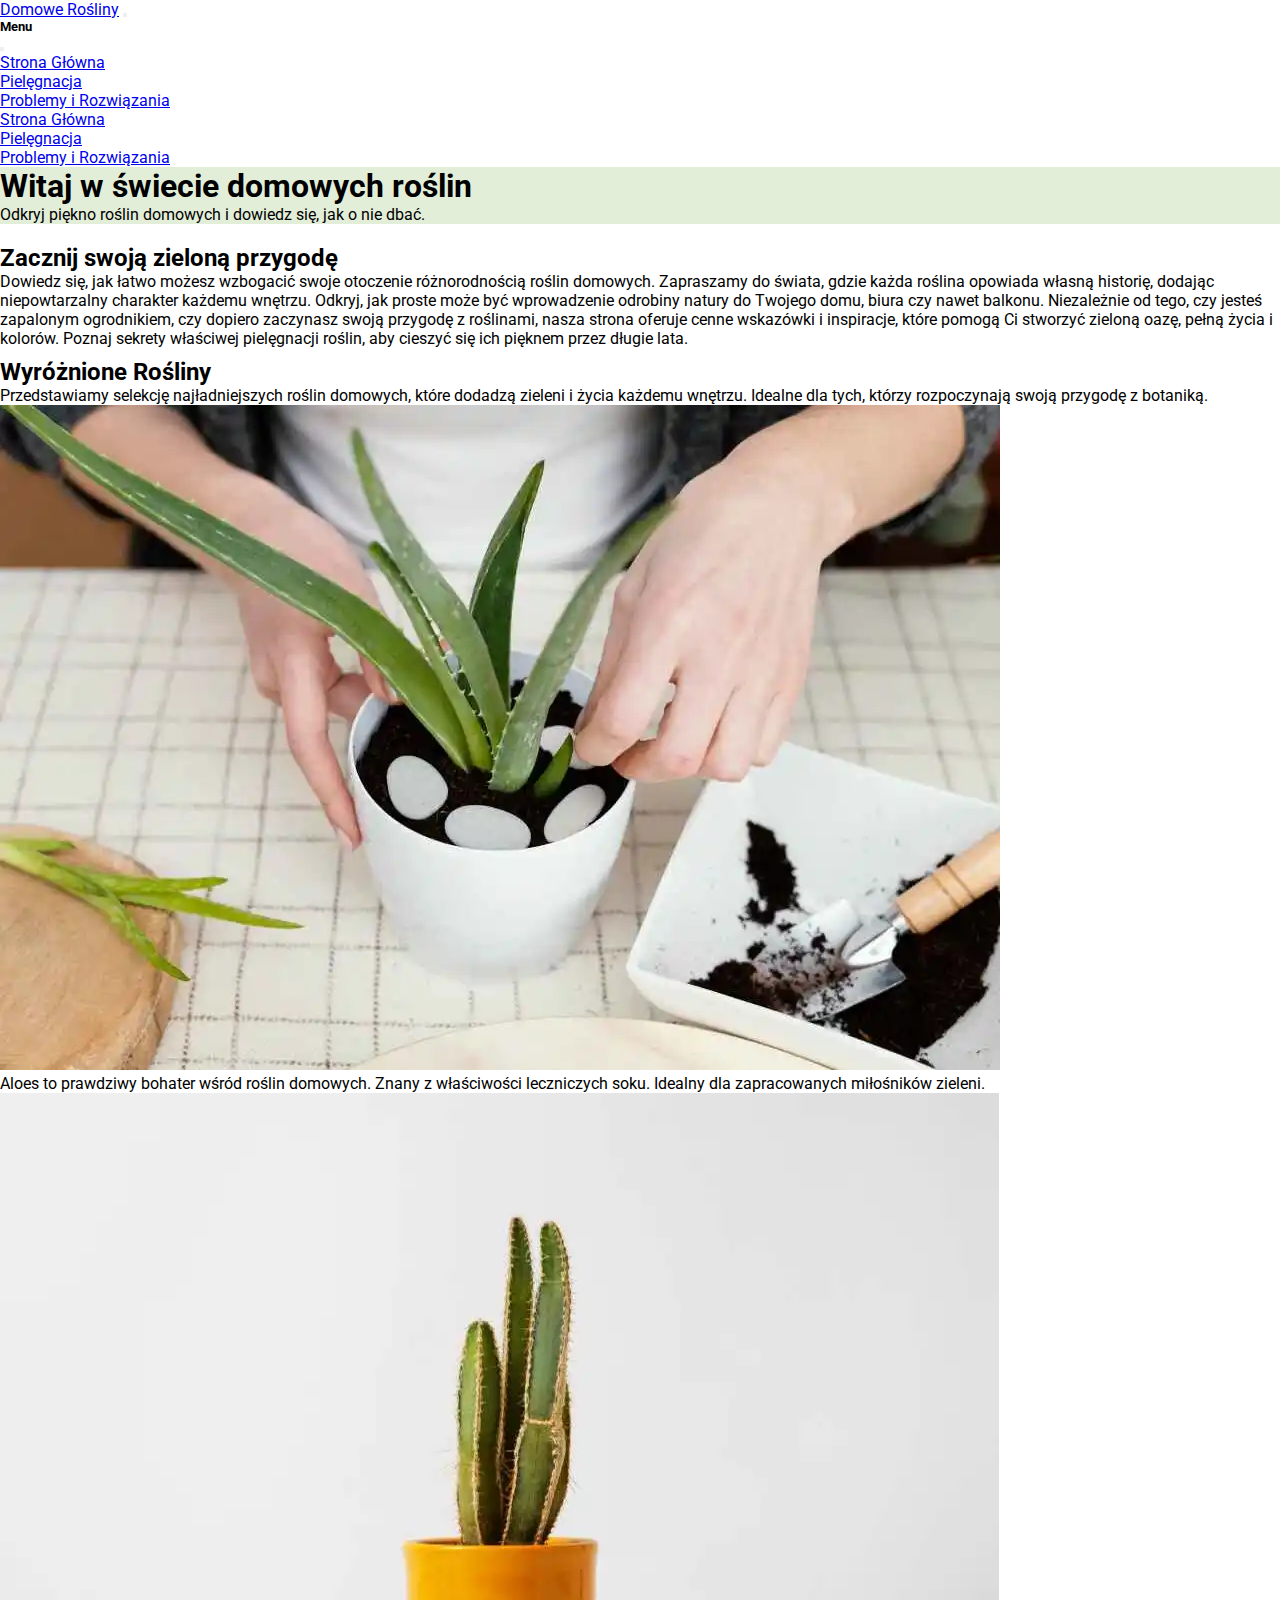
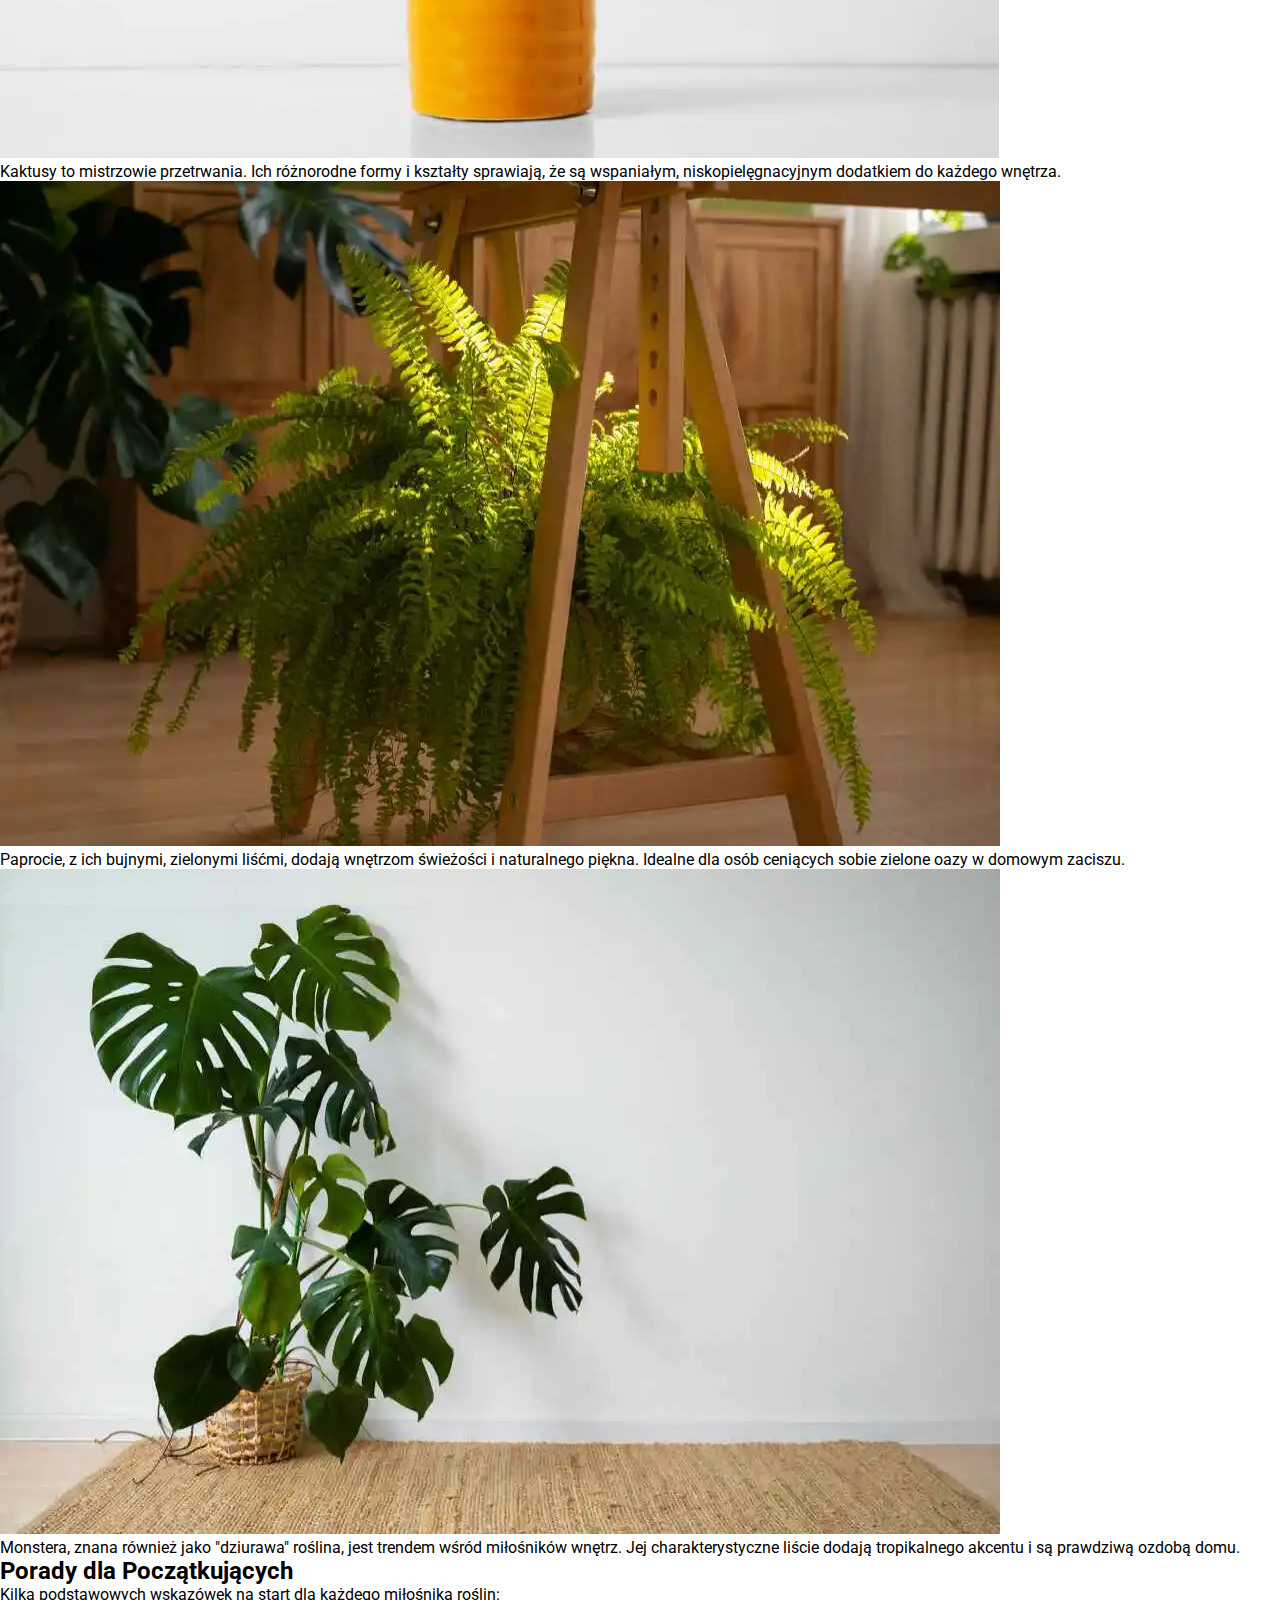
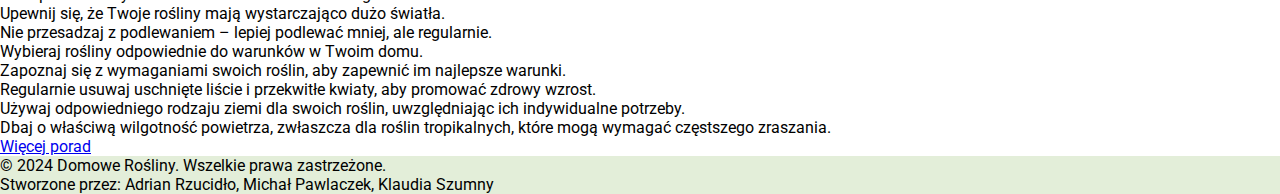
<file: index.html>
<!DOCTYPE html>
<html lang="pl">
	<head>
		<meta charset="utf-8" />
		<meta name="viewport" content="width=device-width, initial-scale=1" />
		<title>Adrian Rzucidło, Michał Pawlaczek, Klaudia Szumny</title>
		<link
			href="https://cdn.jsdelivr.net/npm/bootstrap@5.3.2/dist/css/bootstrap.min.css"
			rel="stylesheet"
			integrity="sha384-T3c6CoIi6uLrA9TneNEoa7RxnatzjcDSCmG1MXxSR1GAsXEV/Dwwykc2MPK8M2HN"
			crossorigin="anonymous" />
		<link rel="preconnect" href="https://fonts.googleapis.com" />
		<link rel="preconnect" href="https://fonts.gstatic.com" crossorigin />
		<link href="https://fonts.googleapis.com/css2?family=Roboto:wght@400;700&display=swap" rel="stylesheet" />
		<link rel="stylesheet" href="style.css" />
	</head>
	<body>
		<nav class="navbar navbar-expand-lg navbar-light bg-light">
			<div class="container">
				<a class="navbar-brand fw-bold" href="index.html">Domowe Rośliny</a>
				<button
					class="navbar-toggler d-lg-none"
					type="button"
					data-bs-toggle="offcanvas"
					data-bs-target="#offcanvasNavbar"
					aria-controls="offcanvasNavbar">
					<span class="navbar-toggler-icon"></span>
				</button>
				<div
					class="offcanvas offcanvas-end d-lg-none"
					tabindex="-1"
					id="offcanvasNavbar"
					aria-labelledby="offcanvasNavbarLabel">
					<div class="offcanvas-header">
						<h5 class="offcanvas-title" id="offcanvasNavbarLabel">Menu</h5>
						<button type="button" class="btn-close" data-bs-dismiss="offcanvas" aria-label="Close"></button>
					</div>
					<div class="offcanvas-body">
						<ul class="navbar-nav justify-content-end flex-grow-1 pe-3">
							<li class="nav-item">
								<a class="nav-link active" aria-current="page" href="index.html">Strona Główna</a>
							</li>
							<li class="nav-item">
								<a class="nav-link" href="index2.html">Pielęgnacja</a>
							</li>
							<li class="nav-item">
								<a class="nav-link" href="index3.html">Problemy i Rozwiązania</a>
							</li>
						</ul>
					</div>
				</div>
				<div class="collapse navbar-collapse ms-5" id="navbarNav">
					<ul class="navbar-nav">
						<li class="nav-item">
							<a class="nav-link active" href="index.html">Strona Główna</a>
						</li>
						<li class="nav-item">
							<a class="nav-link" href="index2.html">Pielęgnacja</a>
						</li>
						<li class="nav-item">
							<a class="nav-link" href="index3.html">Problemy i Rozwiązania</a>
						</li>
					</ul>
				</div>
			</div>
		</nav>

		<header class="py-5 bg-green border-bottom mb-4">
			<div class="container h-100">
				<div class="row h-100 align-items-center">
					<div class="col-lg-12">
						<h1 class="display-4 text-green mt-5 mb-2">Witaj w świecie domowych roślin</h1>
						<p class="lead mb-5">Odkryj piękno roślin domowych i dowiedz się, jak o nie dbać.</p>
					</div>
				</div>
			</div>
		</header>

		<div class="container my-5 padding">
			<h2 class="h2">Zacznij swoją zieloną przygodę</h2>
			<p>
				Dowiedz się, jak łatwo możesz wzbogacić swoje otoczenie różnorodnością roślin domowych. Zapraszamy do świata,
				gdzie każda roślina opowiada własną historię, dodając niepowtarzalny charakter każdemu wnętrzu. Odkryj, jak
				proste może być wprowadzenie odrobiny natury do Twojego domu, biura czy nawet balkonu. Niezależnie od tego, czy
				jesteś zapalonym ogrodnikiem, czy dopiero zaczynasz swoją przygodę z roślinami, nasza strona oferuje cenne
				wskazówki i inspiracje, które pomogą Ci stworzyć zieloną oazę, pełną życia i kolorów. Poznaj sekrety właściwej
				pielęgnacji roślin, aby cieszyć się ich pięknem przez długie lata.
			</p>
		</div>

		<main class="container">
			<div class="row">
				<div class="col-lg-8 mb-5">
					<h2>Wyróżnione Rośliny</h2>
					<p>
						Przedstawiamy selekcję najładniejszych roślin domowych, które dodadzą zieleni i życia każdemu wnętrzu.
						Idealne dla tych, którzy rozpoczynają swoją przygodę z botaniką.
					</p>

					<div class="row">
						<div class="col-lg-3 mb-4">
							<div class="card h-100">
								<img
									src="aloes-min.webp"
									class="card-img-top"
									alt="Roślina aloes w doniczce na stole. Człowiek układający kamienie w doniczce." />
								<div class="card-body">
									<p class="card-text">
										Aloes to prawdziwy bohater wśród roślin domowych. Znany z właściwości leczniczych soku. Idealny dla
										zapracowanych miłośników zieleni.
									</p>
								</div>
							</div>
						</div>

						<div class="col-lg-3 mb-4">
							<div class="card h-100">
								<img src="kaktus-min.webp" class="card-img-top" alt="Kaktus w doniczce na białym tle." />
								<div class="card-body">
									<p class="card-text">
										Kaktusy to mistrzowie przetrwania. Ich różnorodne formy i kształty sprawiają, że są wspaniałym,
										niskopielęgnacyjnym dodatkiem do każdego wnętrza.
									</p>
								</div>
							</div>
						</div>
						<div class="col-lg-3 mb-4">
							<div class="card h-100">
								<img src="paproc-min.webp" class="card-img-top" alt="Paproć w doniczce na drewnianej półeczce." />
								<div class="card-body">
									<p class="card-text">
										Paprocie, z ich bujnymi, zielonymi liśćmi, dodają wnętrzom świeżości i naturalnego piękna. Idealne
										dla osób ceniących sobie zielone oazy w domowym zaciszu.
									</p>
								</div>
							</div>
						</div>

						<div class="col-lg-3 mb-4">
							<div class="card h-100">
								<img
									src="monstera-min.webp"
									class="card-img-top"
									alt="Monstera w doniczce, a pod nią bambusowa podkładka na cały stół." />
								<div class="card-body">
									<p class="card-text">
										Monstera, znana również jako "dziurawa" roślina, jest trendem wśród miłośników wnętrz. Jej
										charakterystyczne liście dodają tropikalnego akcentu i są prawdziwą ozdobą domu.
									</p>
								</div>
							</div>
						</div>
					</div>
				</div>

				<div class="col-lg-4 mb-5 ps-lg-4">
					<h2>Porady dla Początkujących</h2>
					<p>Kilka podstawowych wskazówek na start dla każdego miłośnika roślin:</p>
					<ul>
						<li>Upewnij się, że Twoje rośliny mają wystarczająco dużo światła.</li>
						<li>Nie przesadzaj z podlewaniem – lepiej podlewać mniej, ale regularnie.</li>
						<li>Wybieraj rośliny odpowiednie do warunków w Twoim domu.</li>
						<li>Zapoznaj się z wymaganiami swoich roślin, aby zapewnić im najlepsze warunki.</li>
						<li>Regularnie usuwaj uschnięte liście i przekwitłe kwiaty, aby promować zdrowy wzrost.</li>
						<li>Używaj odpowiedniego rodzaju ziemi dla swoich roślin, uwzględniając ich indywidualne potrzeby.</li>
						<li>
							Dbaj o właściwą wilgotność powietrza, zwłaszcza dla roślin tropikalnych, które mogą wymagać częstszego
							zraszania.
						</li>
					</ul>
					<a href="index2.html" class="btn btn-success">Więcej porad</a>
				</div>
			</div>
		</main>

		<footer class="py-5 bg-green">
			<div class="container">
				<p class="m-0 text-center">© 2024 Domowe Rośliny. Wszelkie prawa zastrzeżone.</p>
				<p class="m-0 text-center">Stworzone przez: Adrian Rzucidło, Michał Pawlaczek, Klaudia Szumny</p>
			</div>
		</footer>

		<script
			src="https://cdn.jsdelivr.net/npm/bootstrap@5.3.2/dist/js/bootstrap.bundle.min.js"
			integrity="sha384-C6RzsynM9kWDrMNeT87bh95OGNyZPhcTNXj1NW7RuBCsyN/o0jlpcV8Qyq46cDfL"
			crossorigin="anonymous"></script>
	</body>
</html>
</file>
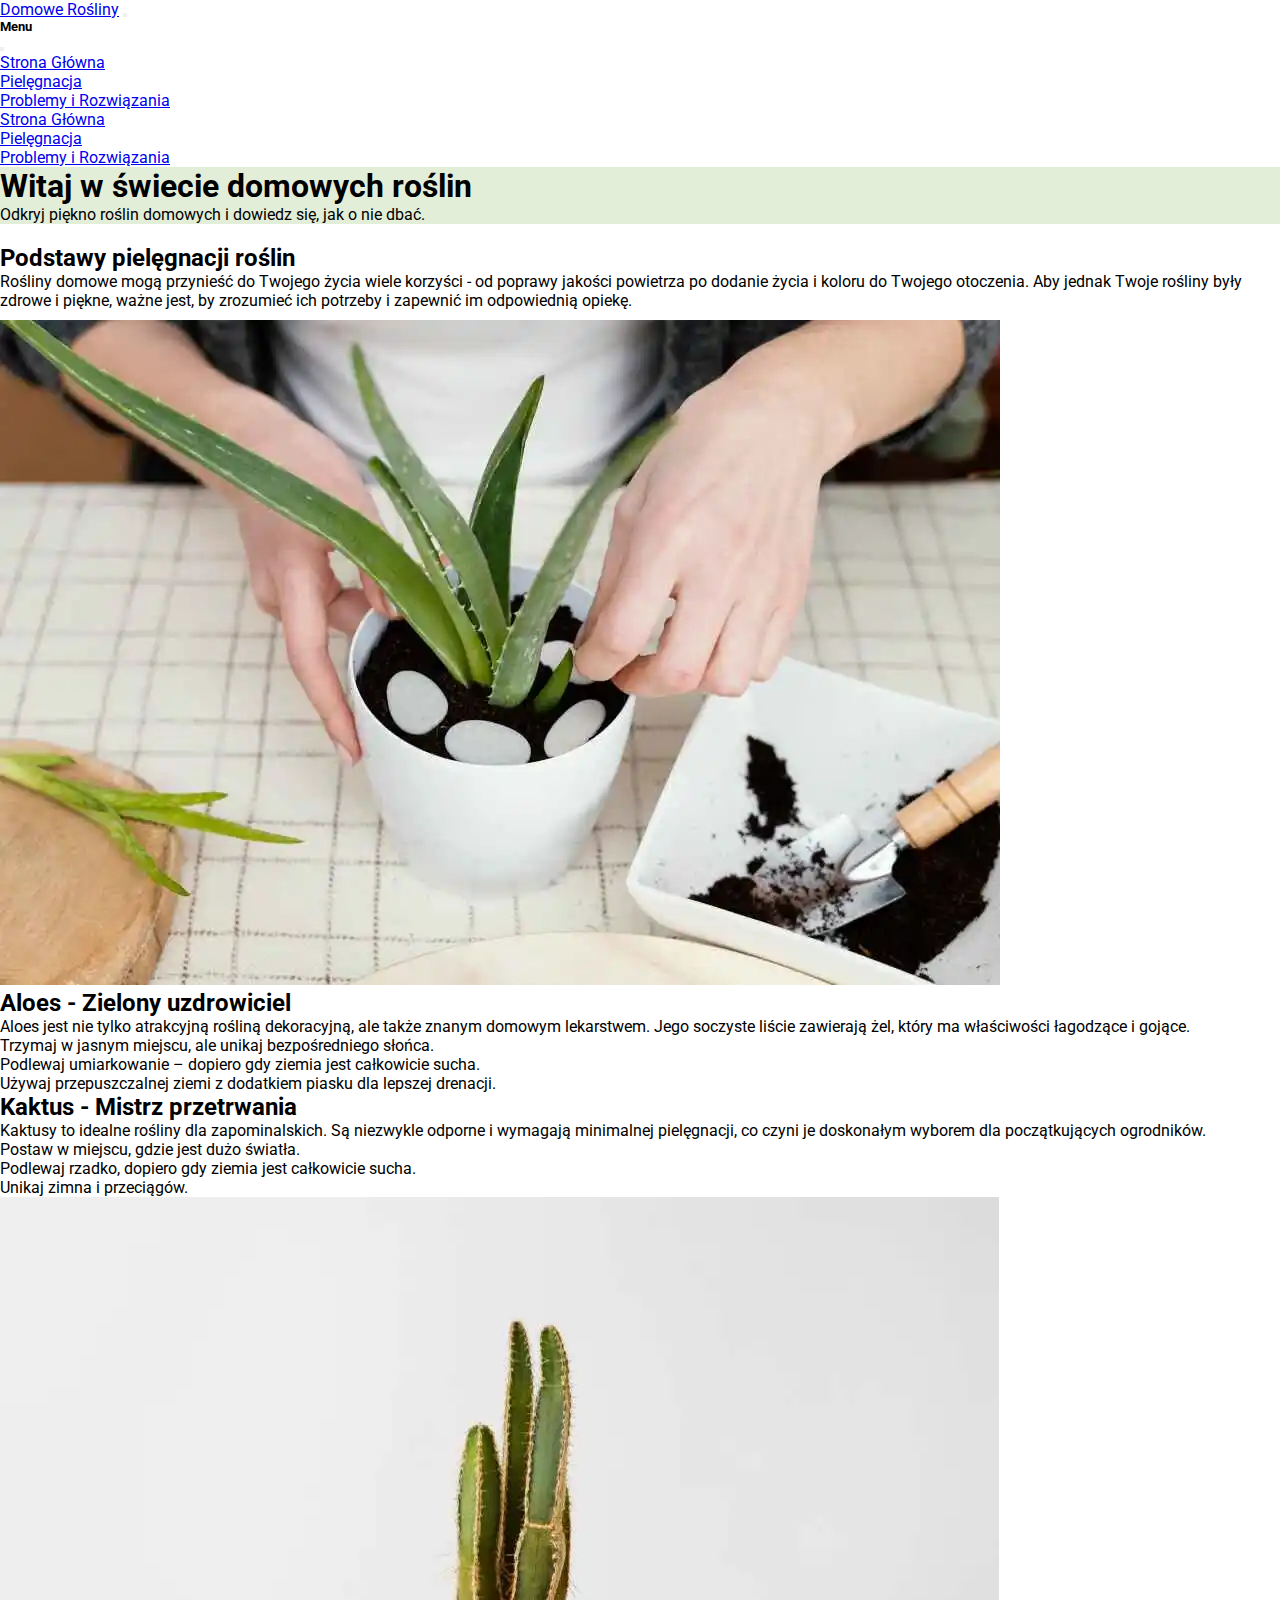
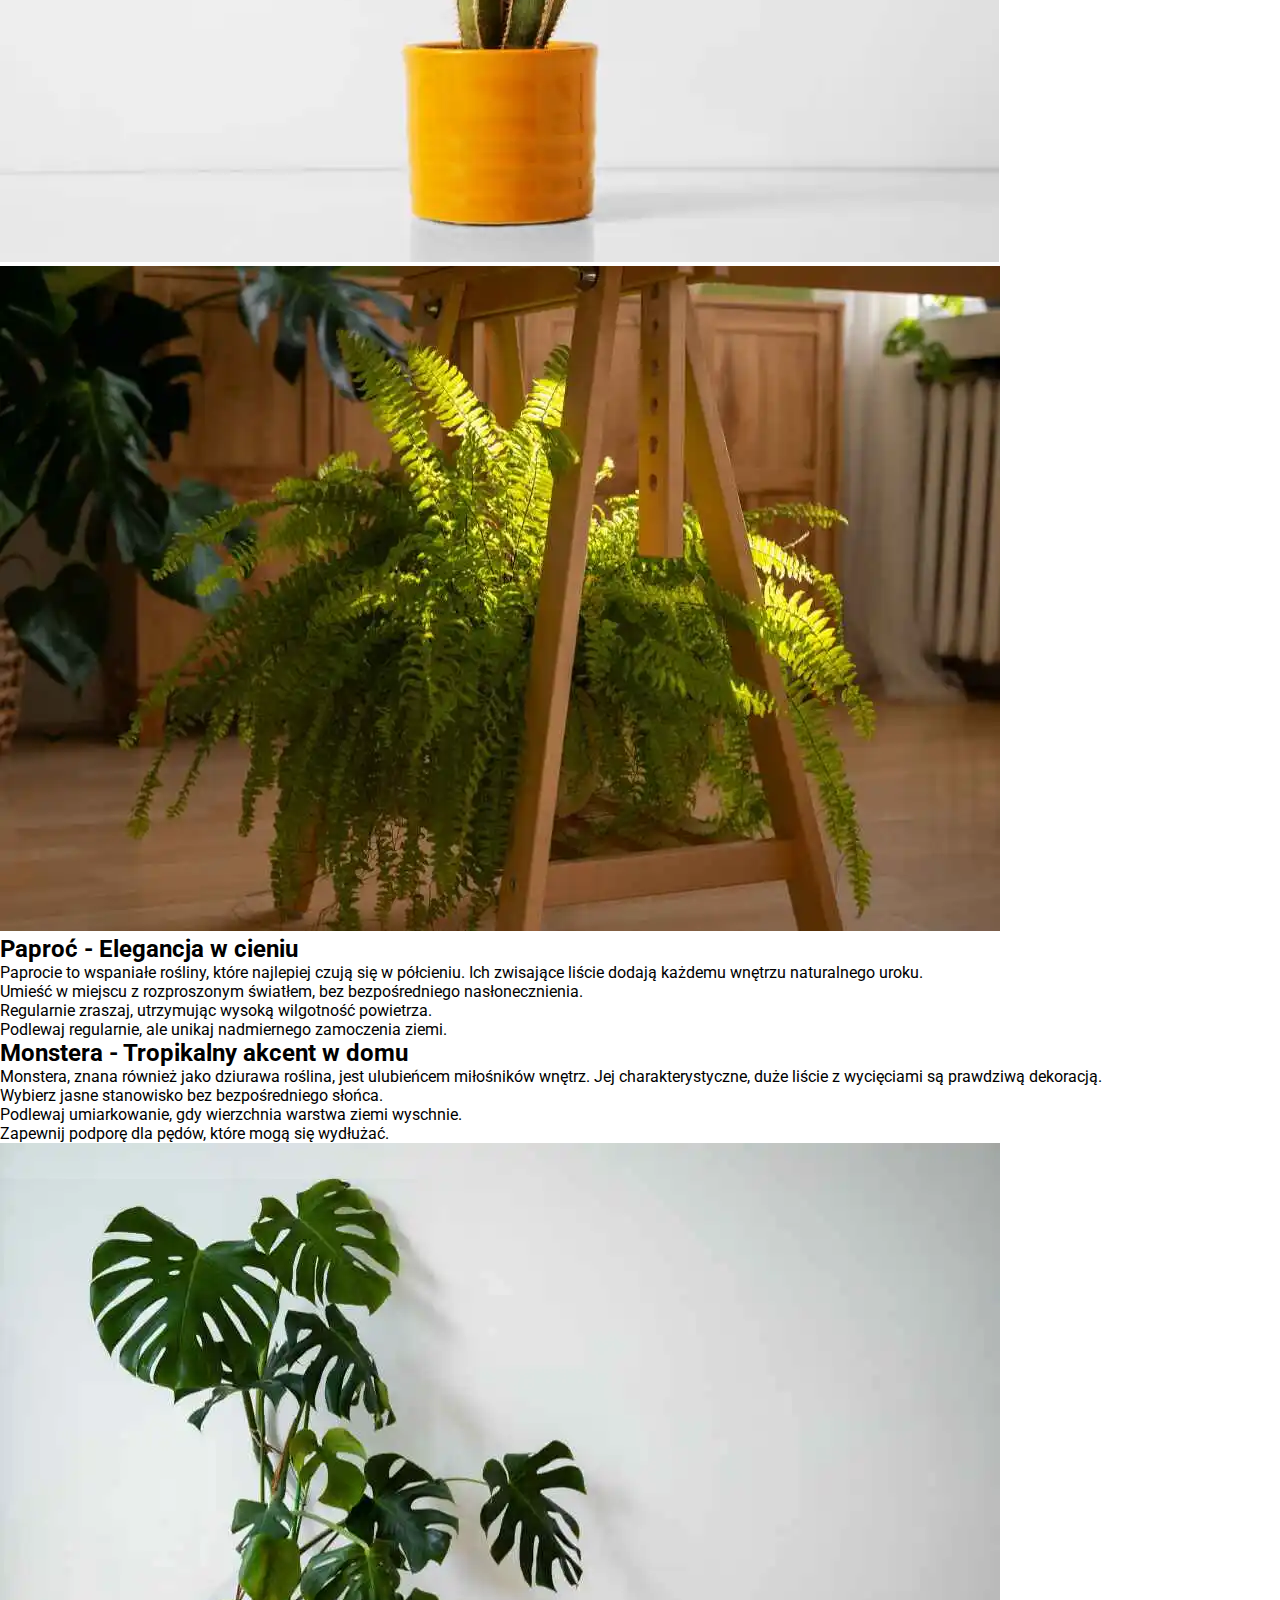
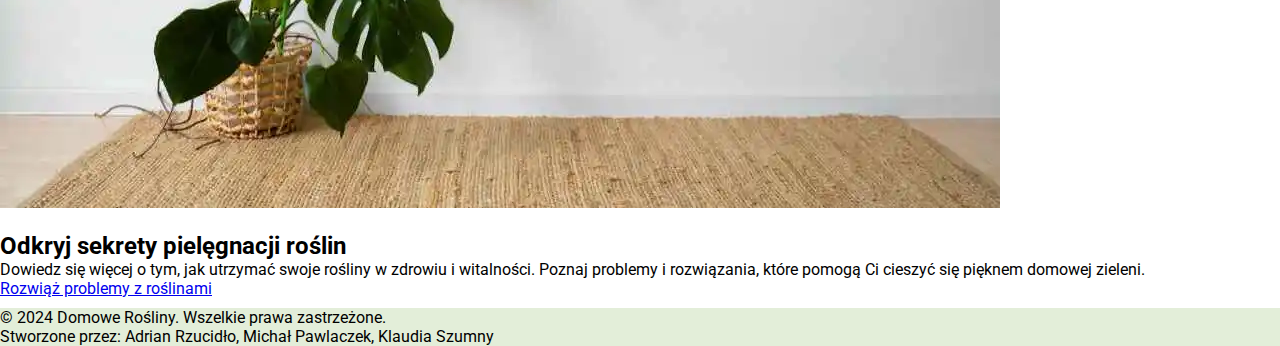
<file: index2.html>
<!DOCTYPE html>
<html lang="pl">
	<head>
		<meta charset="utf-8" />
		<meta name="viewport" content="width=device-width, initial-scale=1" />
		<title>Adrian Rzucidło, Michał Pawlaczek, Klaudia Szumny</title>
		<link
			href="https://cdn.jsdelivr.net/npm/bootstrap@5.3.2/dist/css/bootstrap.min.css"
			rel="stylesheet"
			integrity="sha384-T3c6CoIi6uLrA9TneNEoa7RxnatzjcDSCmG1MXxSR1GAsXEV/Dwwykc2MPK8M2HN"
			crossorigin="anonymous" />
		<link rel="preconnect" href="https://fonts.googleapis.com" />
		<link rel="preconnect" href="https://fonts.gstatic.com" crossorigin />
		<link href="https://fonts.googleapis.com/css2?family=Roboto:wght@400;700&display=swap" rel="stylesheet" />
		<link rel="stylesheet" href="style.css" />
	</head>
	<body>
		<nav class="navbar navbar-expand-lg navbar-light bg-light">
			<div class="container">
				<a class="navbar-brand fw-bold" href="index.html">Domowe Rośliny</a>
				<button
					class="navbar-toggler d-lg-none"
					type="button"
					data-bs-toggle="offcanvas"
					data-bs-target="#offcanvasNavbar"
					aria-controls="offcanvasNavbar">
					<span class="navbar-toggler-icon"></span>
				</button>
				<div
					class="offcanvas offcanvas-end d-lg-none"
					tabindex="-1"
					id="offcanvasNavbar"
					aria-labelledby="offcanvasNavbarLabel">
					<div class="offcanvas-header">
						<h5 class="offcanvas-title" id="offcanvasNavbarLabel">Menu</h5>
						<button type="button" class="btn-close" data-bs-dismiss="offcanvas" aria-label="Close"></button>
					</div>
					<div class="offcanvas-body">
						<ul class="navbar-nav justify-content-end flex-grow-1 pe-3">
							<li class="nav-item">
								<a class="nav-link" aria-current="page" href="index.html">Strona Główna</a>
							</li>
							<li class="nav-item">
								<a class="nav-link active" href="index2.html">Pielęgnacja</a>
							</li>
							<li class="nav-item">
								<a class="nav-link" href="index3.html">Problemy i Rozwiązania</a>
							</li>
						</ul>
					</div>
				</div>
				<div class="collapse navbar-collapse ms-5" id="navbarNav">
					<ul class="navbar-nav">
						<li class="nav-item">
							<a class="nav-link" href="index.html">Strona Główna</a>
						</li>
						<li class="nav-item">
							<a class="nav-link active" href="index2.html">Pielęgnacja</a>
						</li>
						<li class="nav-item">
							<a class="nav-link" href="index3.html">Problemy i Rozwiązania</a>
						</li>
					</ul>
				</div>
			</div>
		</nav>

		<header class="py-5 bg-green border-bottom mb-4">
			<div class="container h-100">
				<div class="row h-100 align-items-center">
					<div class="col-lg-12">
						<h1 class="display-4 text-green mt-5 mb-2">Witaj w świecie domowych roślin</h1>
						<p class="lead mb-5">Odkryj piękno roślin domowych i dowiedz się, jak o nie dbać.</p>
					</div>
				</div>
			</div>
		</header>

		<main class="container">
			<div class="container text-center padding">
				<h2 class="h2">Podstawy pielęgnacji roślin</h2>
				<p class="mb-5">
					Rośliny domowe mogą przynieść do Twojego życia wiele korzyści - od poprawy jakości powietrza po dodanie życia
					i koloru do Twojego otoczenia. Aby jednak Twoje rośliny były zdrowe i piękne, ważne jest, by zrozumieć ich
					potrzeby i zapewnić im odpowiednią opiekę.
				</p>
			</div>

			<div class="row align-items-center my-5">
				<figure class="col-lg-4">
					<img
						src="aloes-min.webp"
						class="img-fluid"
						alt="Roślina aloes w doniczce na stole. Człowiek układający kamienie w doniczce." />
				</figure>
				<div class="col-lg-8 ps-lg-5">
					<h2>Aloes - Zielony uzdrowiciel</h2>
					<p>
						Aloes jest nie tylko atrakcyjną rośliną dekoracyjną, ale także znanym domowym lekarstwem. Jego soczyste
						liście zawierają żel, który ma właściwości łagodzące i gojące.
					</p>
					<ol>
						<li>Trzymaj w jasnym miejscu, ale unikaj bezpośredniego słońca.</li>
						<li>Podlewaj umiarkowanie – dopiero gdy ziemia jest całkowicie sucha.</li>
						<li>Używaj przepuszczalnej ziemi z dodatkiem piasku dla lepszej drenacji.</li>
					</ol>
				</div>
			</div>

			<div class="row align-items-center my-5">
				<div class="col-lg-8 order-2 order-lg-1">
					<h2>Kaktus - Mistrz przetrwania</h2>
					<p>
						Kaktusy to idealne rośliny dla zapominalskich. Są niezwykle odporne i wymagają minimalnej pielęgnacji, co
						czyni je doskonałym wyborem dla początkujących ogrodników.
					</p>
					<ol>
						<li>Postaw w miejscu, gdzie jest dużo światła.</li>
						<li>Podlewaj rzadko, dopiero gdy ziemia jest całkowicie sucha.</li>
						<li>Unikaj zimna i przeciągów.</li>
					</ol>
				</div>
				<figure class="col-lg-4 order-1 order-lg-2">
					<img src="kaktus-min.webp" class="img-fluid" alt="Kaktus w doniczce na białym tle." />
				</figure>
			</div>

			<div class="row align-items-center my-5">
				<figure class="col-lg-4">
					<img src="paproc-min.webp" class="img-fluid" alt="Paproć w doniczce na drewnianej półeczce." />
				</figure>
				<div class="col-lg-8 ps-lg-5">
					<h2>Paproć - Elegancja w cieniu</h2>
					<p>
						Paprocie to wspaniałe rośliny, które najlepiej czują się w półcieniu. Ich zwisające liście dodają każdemu
						wnętrzu naturalnego uroku.
					</p>
					<ol>
						<li>Umieść w miejscu z rozproszonym światłem, bez bezpośredniego nasłonecznienia.</li>
						<li>Regularnie zraszaj, utrzymując wysoką wilgotność powietrza.</li>
						<li>Podlewaj regularnie, ale unikaj nadmiernego zamoczenia ziemi.</li>
					</ol>
				</div>
			</div>

			<div class="row align-items-center my-5">
				<div class="col-lg-8 order-2 order-lg-1">
					<h2>Monstera - Tropikalny akcent w domu</h2>
					<p>
						Monstera, znana również jako dziurawa roślina, jest ulubieńcem miłośników wnętrz. Jej charakterystyczne,
						duże liście z wycięciami są prawdziwą dekoracją.
					</p>
					<ol>
						<li>Wybierz jasne stanowisko bez bezpośredniego słońca.</li>
						<li>Podlewaj umiarkowanie, gdy wierzchnia warstwa ziemi wyschnie.</li>
						<li>Zapewnij podporę dla pędów, które mogą się wydłużać.</li>
					</ol>
				</div>
				<figure class="col-lg-4 order-1 order-lg-2">
					<img
						src="monstera-min.webp"
						class="img-fluid"
						alt="Monstera w doniczce, a pod nią bambusowa podkładka na cały stół." />
				</figure>
			</div>
			<div class="container my-5 padding">
				<h2 class="text-center">Odkryj sekrety pielęgnacji roślin</h2>
				<p class="text-center mb-4">
					Dowiedz się więcej o tym, jak utrzymać swoje rośliny w zdrowiu i witalności. Poznaj problemy i rozwiązania,
					które pomogą Ci cieszyć się pięknem domowej zieleni.
				</p>
				<div class="d-flex justify-content-center">
					<a href="index3.html" class="btn btn-success">Rozwiąż problemy z roślinami</a>
				</div>
			</div>
		</main>

		<footer class="py-5 bg-green">
			<div class="container">
				<p class="m-0 text-center">© 2024 Domowe Rośliny. Wszelkie prawa zastrzeżone.</p>
				<p class="m-0 text-center">Stworzone przez: Adrian Rzucidło, Michał Pawlaczek, Klaudia Szumny</p>
			</div>
		</footer>
		<script
			src="https://cdn.jsdelivr.net/npm/bootstrap@5.3.2/dist/js/bootstrap.bundle.min.js"
			integrity="sha384-C6RzsynM9kWDrMNeT87bh95OGNyZPhcTNXj1NW7RuBCsyN/o0jlpcV8Qyq46cDfL"
			crossorigin="anonymous"></script>
	</body>
</html>
</file>
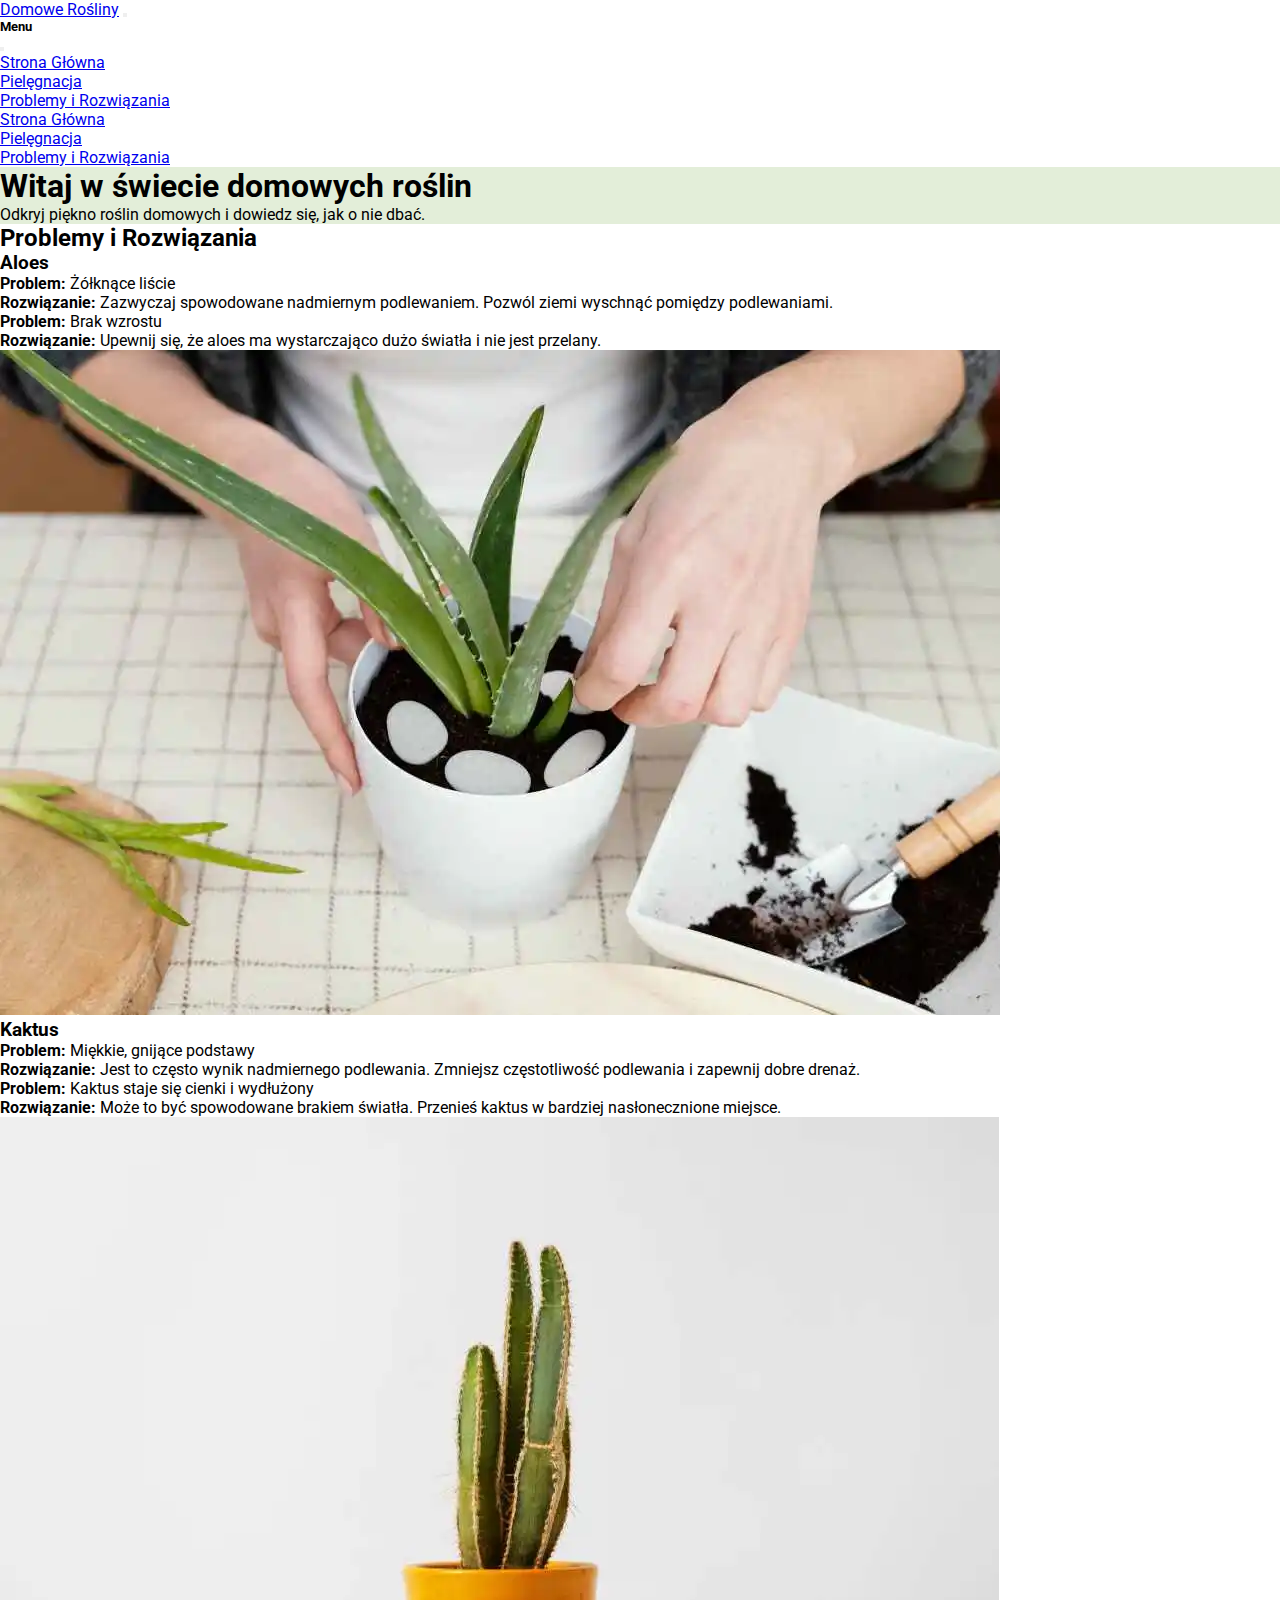
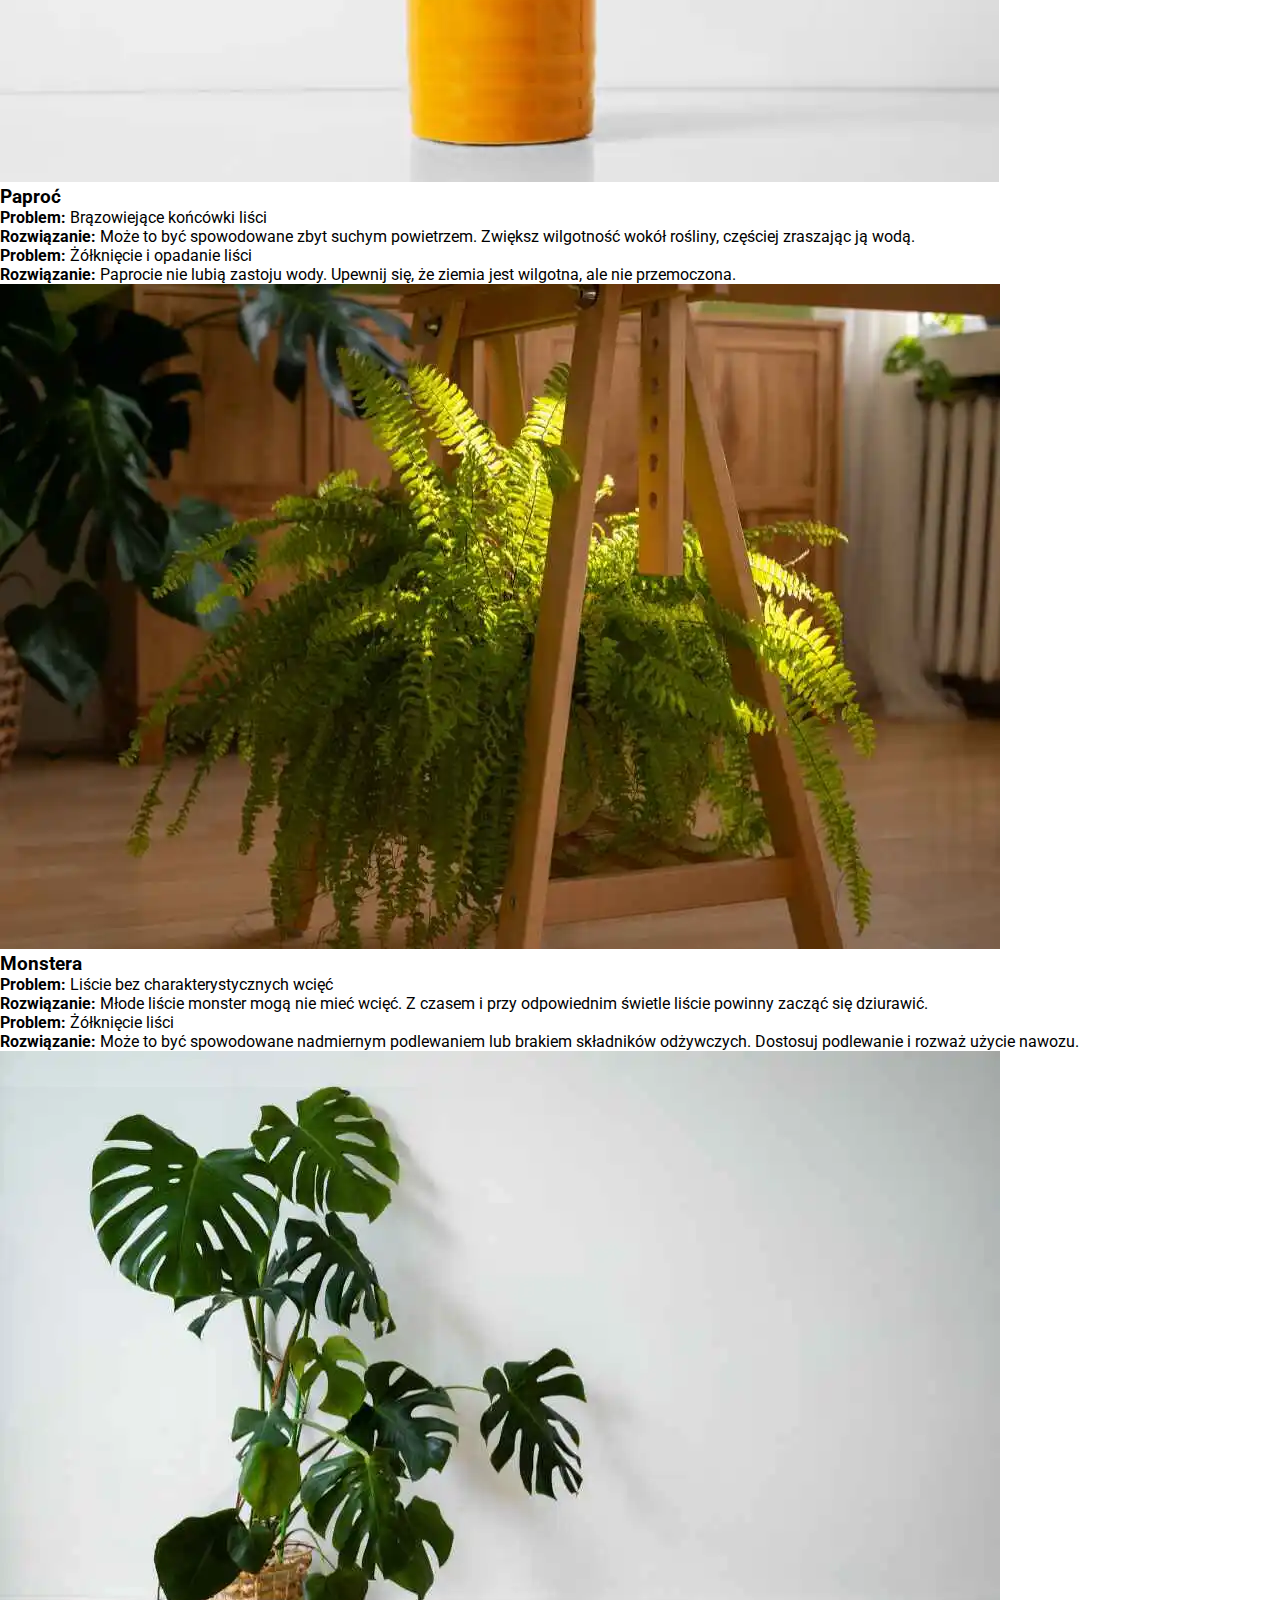
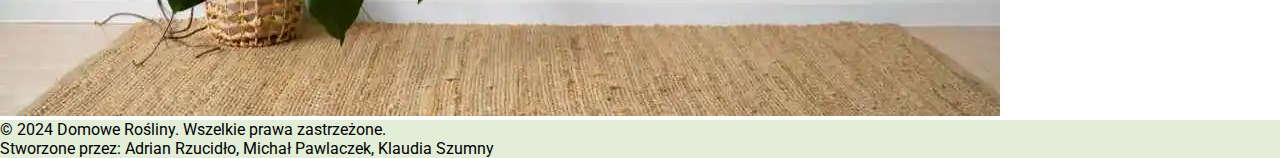
<file: index3.html>
<!DOCTYPE html>
<html lang="pl">
	<head>
		<meta charset="utf-8" />
		<meta name="viewport" content="width=device-width, initial-scale=1" />
		<title>Adrian Rzucidło, Michał Pawlaczek, Klaudia Szumny</title>
		<link
			href="https://cdn.jsdelivr.net/npm/bootstrap@5.3.2/dist/css/bootstrap.min.css"
			rel="stylesheet"
			integrity="sha384-T3c6CoIi6uLrA9TneNEoa7RxnatzjcDSCmG1MXxSR1GAsXEV/Dwwykc2MPK8M2HN"
			crossorigin="anonymous" />
		<link rel="preconnect" href="https://fonts.googleapis.com" />
		<link rel="preconnect" href="https://fonts.gstatic.com" crossorigin />
		<link href="https://fonts.googleapis.com/css2?family=Roboto:wght@400;700&display=swap" rel="stylesheet" />
		<link rel="stylesheet" href="style.css" />
	</head>
	<body>
		<nav class="navbar navbar-expand-lg navbar-light bg-light">
			<div class="container">
				<a class="navbar-brand fw-bold" href="index.html">Domowe Rośliny</a>
				<button
					class="navbar-toggler d-lg-none"
					type="button"
					data-bs-toggle="offcanvas"
					data-bs-target="#offcanvasNavbar"
					aria-controls="offcanvasNavbar">
					<span class="navbar-toggler-icon"></span>
				</button>
				<div
					class="offcanvas offcanvas-end d-lg-none"
					tabindex="-1"
					id="offcanvasNavbar"
					aria-labelledby="offcanvasNavbarLabel">
					<div class="offcanvas-header">
						<h5 class="offcanvas-title" id="offcanvasNavbarLabel">Menu</h5>
						<button type="button" class="btn-close" data-bs-dismiss="offcanvas" aria-label="Close"></button>
					</div>
					<div class="offcanvas-body">
						<ul class="navbar-nav justify-content-end flex-grow-1 pe-3">
							<li class="nav-item">
								<a class="nav-link" aria-current="page" href="index.html">Strona Główna</a>
							</li>
							<li class="nav-item">
								<a class="nav-link" href="index2.html">Pielęgnacja</a>
							</li>
							<li class="nav-item">
								<a class="nav-link active" href="page2.html">Problemy i Rozwiązania</a>
							</li>
						</ul>
					</div>
				</div>
				<div class="collapse navbar-collapse ms-5" id="navbarNav">
					<ul class="navbar-nav">
						<li class="nav-item">
							<a class="nav-link" href="index.html">Strona Główna</a>
						</li>
						<li class="nav-item">
							<a class="nav-link" href="index2.html">Pielęgnacja</a>
						</li>
						<li class="nav-item">
							<a class="nav-link active" href="page2.html">Problemy i Rozwiązania</a>
						</li>
					</ul>
				</div>
			</div>
		</nav>

		<header class="py-5 bg-green border-bottom mb-4">
			<div class="container h-100">
				<div class="row h-100 align-items-center">
					<div class="col-lg-12">
						<h1 class="display-4 text-green mt-5 mb-2">Witaj w świecie domowych roślin</h1>
						<p class="lead mb-5">Odkryj piękno roślin domowych i dowiedz się, jak o nie dbać.</p>
					</div>
				</div>
			</div>
		</header>

		<main class="container my-5">
			<h2 class="mb-4">Problemy i Rozwiązania</h2>

			<div class="row align-items-center my-5">
				<div class="col-lg-8">
					<div class="mb-5">
						<h3>Aloes</h3>
						<p><strong>Problem:</strong> Żółknące liście</p>
						<p>
							<strong>Rozwiązanie:</strong> Zazwyczaj spowodowane nadmiernym podlewaniem. Pozwól ziemi wyschnąć pomiędzy
							podlewaniami.
						</p>

						<p class="mt-5"><strong>Problem:</strong> Brak wzrostu</p>
						<p>
							<strong>Rozwiązanie:</strong> Upewnij się, że aloes ma wystarczająco dużo światła i nie jest przelany.
						</p>
					</div>
				</div>
				<figure class="col-lg-4">
					<img
						src="aloes-min.webp"
						class="img-fluid"
						alt="Roślina aloes w doniczce na stole. Człowiek układający kamienie w doniczce." />
				</figure>
			</div>

			<div class="row align-items-center my-5">
				<div class="col-lg-8 order-1 order-lg-1">
					<div class="mb-5">
						<h3>Kaktus</h3>
						<p><strong>Problem:</strong> Miękkie, gnijące podstawy</p>
						<p>
							<strong>Rozwiązanie:</strong> Jest to często wynik nadmiernego podlewania. Zmniejsz częstotliwość
							podlewania i zapewnij dobre drenaż.
						</p>

						<p class="mt-5"><strong>Problem:</strong> Kaktus staje się cienki i wydłużony</p>
						<p>
							<strong>Rozwiązanie:</strong> Może to być spowodowane brakiem światła. Przenieś kaktus w bardziej
							nasłonecznione miejsce.
						</p>
					</div>
				</div>
				<figure class="col-lg-4 order-2 order-lg-2">
					<img src="kaktus-min.webp" class="img-fluid" alt="Kaktus w doniczce na białym tle." />
				</figure>
			</div>

			<div class="row align-items-center my-5">
				<div class="col-lg-8">
					<div class="mb-5">
						<h3>Paproć</h3>
						<p><strong>Problem:</strong> Brązowiejące końcówki liści</p>
						<p>
							<strong>Rozwiązanie:</strong> Może to być spowodowane zbyt suchym powietrzem. Zwiększ wilgotność wokół
							rośliny, częściej zraszając ją wodą.
						</p>

						<p class="mt-5"><strong>Problem:</strong> Żółknięcie i opadanie liści</p>
						<p>
							<strong>Rozwiązanie:</strong> Paprocie nie lubią zastoju wody. Upewnij się, że ziemia jest wilgotna, ale
							nie przemoczona.
						</p>
					</div>
				</div>
				<figure class="col-lg-4">
					<img src="paproc-min.webp" class="img-fluid" alt="Paproć w doniczce na drewnianej półeczce." />
				</figure>
			</div>

			<div class="row align-items-center my-5">
				<div class="col-lg-8">
					<div class="mb-5">
						<h3>Monstera</h3>
						<p><strong>Problem:</strong> Liście bez charakterystycznych wcięć</p>
						<p>
							<strong>Rozwiązanie:</strong> Młode liście monster mogą nie mieć wcięć. Z czasem i przy odpowiednim
							świetle liście powinny zacząć się dziurawić.
						</p>

						<p class="mt-5"><strong>Problem:</strong> Żółknięcie liści</p>
						<p>
							<strong>Rozwiązanie:</strong> Może to być spowodowane nadmiernym podlewaniem lub brakiem składników
							odżywczych. Dostosuj podlewanie i rozważ użycie nawozu.
						</p>
					</div>
				</div>
				<figure class="col-lg-4">
					<img
						src="monstera-min.webp"
						class="img-fluid"
						alt="Monstera w doniczce, a pod nią bambusowa podkładka na cały stół." />
				</figure>
			</div>
		</main>

		<footer class="py-5 bg-green">
			<div class="container">
				<p class="m-0 text-center">© 2024 Domowe Rośliny. Wszelkie prawa zastrzeżone.</p>
				<p class="m-0 text-center">Stworzone przez: Adrian Rzucidło, Michał Pawlaczek, Klaudia Szumny</p>
			</div>
		</footer>
		<script
			src="https://cdn.jsdelivr.net/npm/bootstrap@5.3.2/dist/js/bootstrap.bundle.min.js"
			integrity="sha384-C6RzsynM9kWDrMNeT87bh95OGNyZPhcTNXj1NW7RuBCsyN/o0jlpcV8Qyq46cDfL"
			crossorigin="anonymous"></script>
	</body>
</html>
</file>
<file: style.css>
* {
	box-sizing: border-box;
	margin: 0;
	padding: 0;
}

body {
	font-family: roboto, sans-serif;
}

.roboto-regular {
	font-family: 'Roboto', sans-serif;
	font-weight: 400;
	font-style: normal;
}

.roboto-bold {
	font-family: 'Roboto', sans-serif;
	font-weight: 700;
	font-style: normal;
}

.padding {
	padding-top: 20px;
	padding-bottom: 10px;
}

.bg-green {
	background-color: #b5d39c62;
}
</file>
